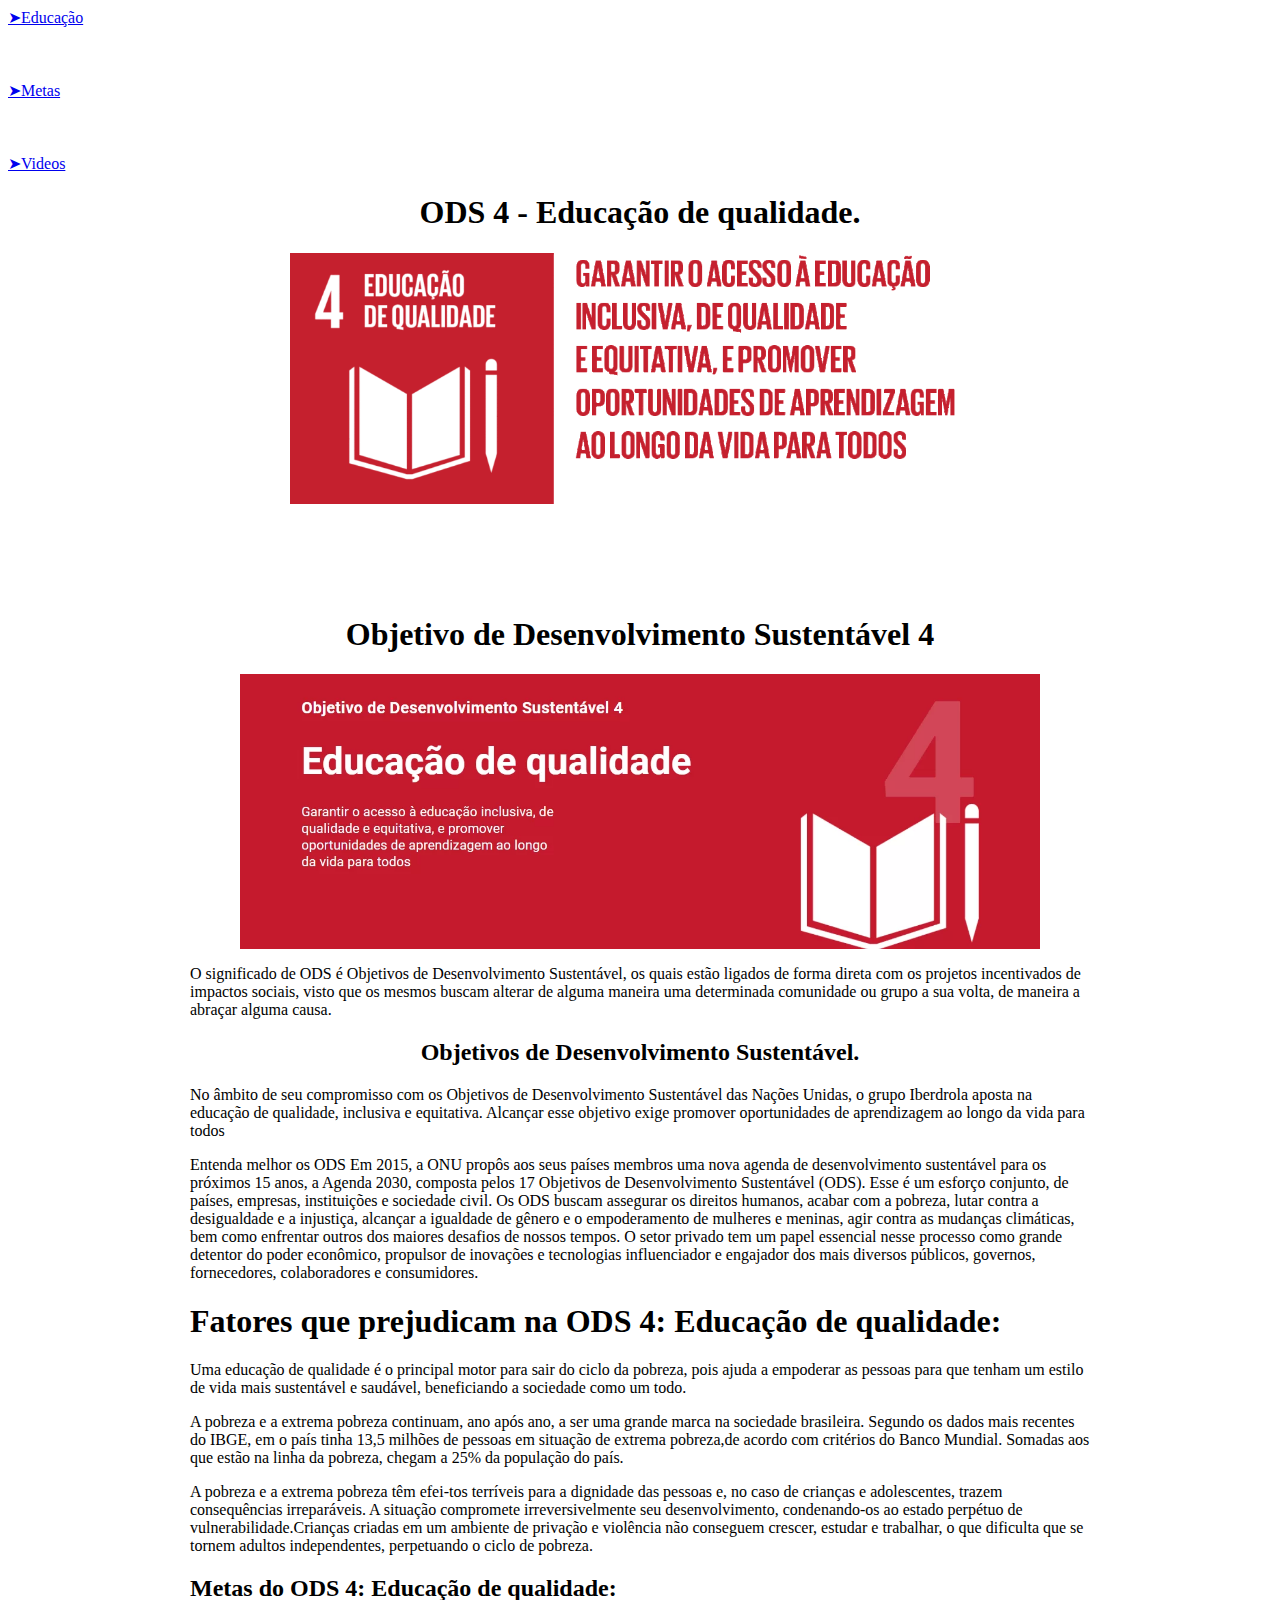
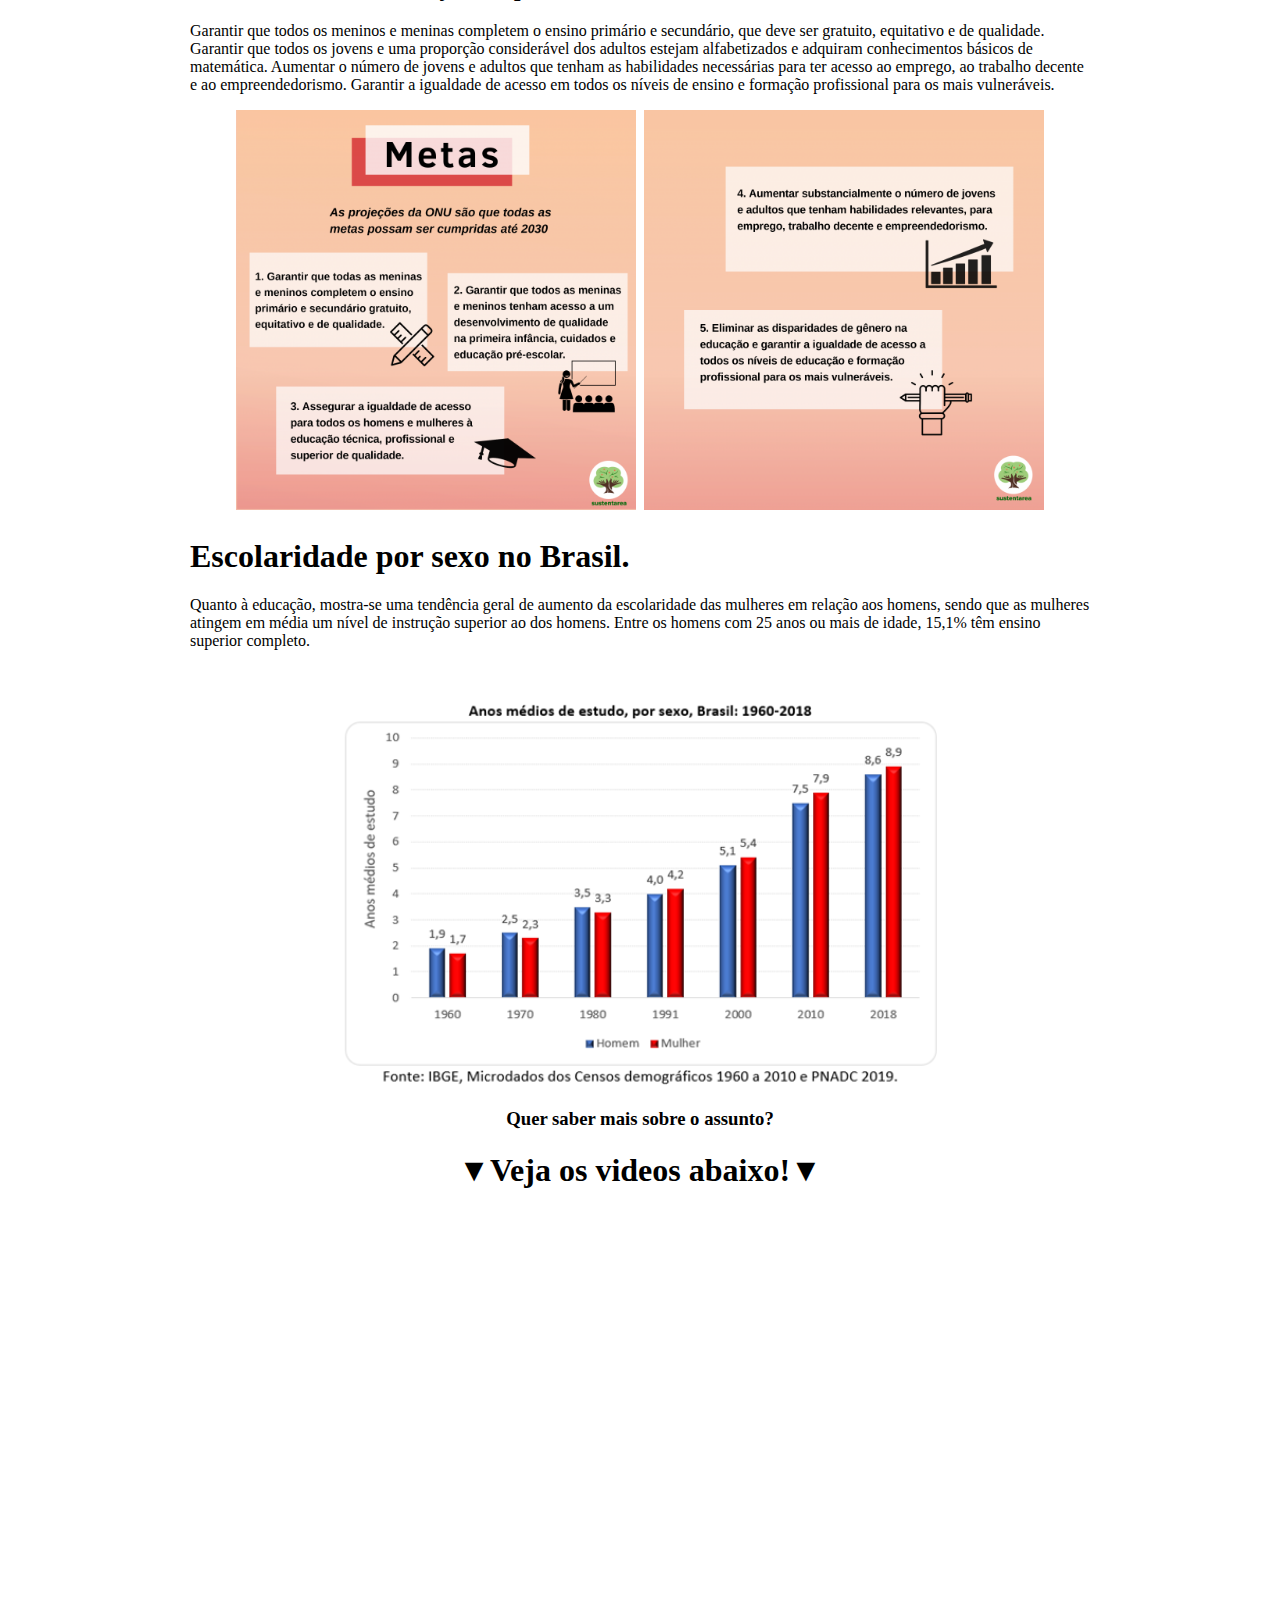
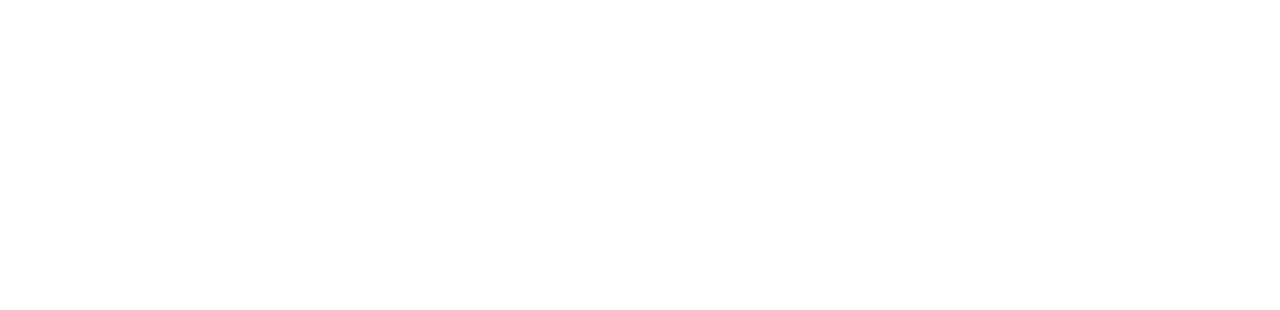
<file: link.html>
<html>

<head>
    <title>ASODSNOMUNDO</title>
    <link rel="stylesheet" href="estilo.css">
</head>

<body>
    <a href="#Educacao">➤Educação</a>
    <br>
    <br>
    <br>
    <br>
    <a href="#Metas">➤Metas</a>
    <br>
    <br>
    <br>
    <br>
    <a href="#Videos">➤Videos</a>
    <div id="bloco">

        <center>
            <h1>ODS 4 - Educação de qualidade.</h1>
        </center>
        <CENTER> <img src="edc.gif" width=700 alt=""></CENTER>
        <br>
        <br>
        <br>
        <br>
        <br>
        <center>
            <h1>Objetivo de Desenvolvimento Sustentável 4 </h1>
        </center>
        <center><img src="ODS-4.webp" width=800 alt=""></center>
        <p>O significado de ODS é Objetivos de Desenvolvimento Sustentável, os quais estão ligados de forma direta
            com os projetos incentivados de impactos sociais, visto que os mesmos buscam alterar de alguma maneira
            uma determinada comunidade ou grupo a sua volta, de maneira a abraçar alguma causa.</p>
        <center>
            <h2>Objetivos de Desenvolvimento Sustentável.</h2>
        </center>
        <p></p>No âmbito de seu compromisso com os Objetivos de Desenvolvimento Sustentável das Nações Unidas, o grupo
        Iberdrola aposta na educação de qualidade, inclusiva e equitativa. Alcançar esse objetivo exige promover
        oportunidades de aprendizagem ao longo da vida para todos</p>
        <p>Entenda melhor os ODS
            Em 2015, a ONU propôs aos seus países membros uma nova agenda de desenvolvimento sustentável para os
            próximos 15 anos, a Agenda 2030, composta pelos 17 Objetivos de Desenvolvimento Sustentável (ODS).

            Esse é um esforço conjunto, de países, empresas, instituições e sociedade civil. Os ODS buscam assegurar
            os direitos humanos, acabar com a pobreza, lutar contra a desigualdade e a injustiça, alcançar a
            igualdade de gênero e o empoderamento de mulheres e meninas, agir contra as mudanças climáticas, bem
            como enfrentar outros dos maiores desafios de nossos tempos. O setor privado tem um papel essencial
            nesse processo como grande detentor do poder econômico, propulsor de inovações e tecnologias
            influenciador e engajador dos mais diversos públicos, governos, fornecedores, colaboradores e
            consumidores.</p>
        <h1 id="Educacao">Fatores que prejudicam na ODS 4: Educação de qualidade:</h1>
        <p>Uma educação de qualidade é o principal motor para sair do ciclo da pobreza, pois ajuda a empoderar as
            pessoas para que tenham um estilo de vida mais sustentável e saudável, beneficiando a sociedade como um
            todo.</p>
        <p>A pobreza e a extrema pobreza continuam, ano após ano, a ser uma grande marca na sociedade brasileira.
            Segundo os dados mais recentes do IBGE, em o país tinha 13,5 milhões de pessoas em situação de extrema
            pobreza,de acordo com critérios do Banco Mundial. Somadas aos que estão na linha da pobreza, chegam a
            25% da população do país.</p>
        <p>A pobreza e a extrema pobreza têm efei-tos terríveis para a dignidade das pessoas e, no caso de crianças
            e adolescentes, trazem consequências irreparáveis. A situação compromete irreversivelmente seu
            desenvolvimento, condenando-os ao estado perpétuo de vulnerabilidade.Crianças criadas em um ambiente de
            privação e violência não conseguem crescer, estudar e trabalhar, o que dificulta que se tornem adultos
            independentes, perpetuando o ciclo de pobreza.</p>
        <h2 id="Metas">Metas do ODS 4: Educação de qualidade:</h2>
        <p>Garantir que todos os meninos e meninas completem o ensino primário e secundário, que deve ser gratuito,
            equitativo e de qualidade.
            <br>
            Garantir que todos os jovens e uma proporção considerável dos adultos estejam alfabetizados e adquiram
            conhecimentos básicos de matemática.
            Aumentar o número de jovens e adultos que tenham as habilidades necessárias para ter acesso ao emprego, ao
            trabalho decente e ao empreendedorismo.
            Garantir a igualdade de acesso em todos os níveis de ensino e formação profissional para os mais
            vulneráveis.
            <br>
            <center><img src="imgh.png" width=400 alt=""> ㅤㅤ <img src="imggf.png" width="400" alt=""></center>
        <h1>Escolaridade por sexo no Brasil.</h1>
        <p>Quanto à educação, mostra-se uma tendência geral de aumento da escolaridade das mulheres em relação aos
            homens, sendo que as mulheres atingem em média um nível de instrução superior ao dos homens. Entre os homens
            com 25 anos ou mais de idade, 15,1% têm ensino superior completo.</p>
        <br>
        </p>
        <center><img src="eustaquio-28.png" width=600 alt=""></center>
        <center>
            <h3>Quer saber mais sobre o assunto? </h3>
        </center>
        <center>
            <h1 id="Videos">▼Veja os videos abaixo!▼</h1>
        </center>
        <center><iframe width="560" height="315" src="https://www.youtube.com/embed/htHKxLMIWrY?si=0-TpiLe99Ujkovh0"
                title="YouTube video player" frameborder="0"
                allow="accelerometer; autoplay; clipboard-write; encrypted-media; gyroscope; picture-in-picture; web-share"
                allowfullscreen></iframe> </center>
                <br>
                <br>
                <br>
       <center> <iframe width="560" height="315" src="https://www.youtube.com/embed/LCRdSzZkjtQ?si=tbcvCwL0o5fN434c"
            title="YouTube video player" frameborder="0"
            allow="accelerometer; autoplay; clipboard-write; encrypted-media; gyroscope; picture-in-picture; web-share"
            allowfullscreen></iframe></center>
        </p>
    </div>
</body>

</html>
</file>
<file: estilo.css>
#ASODSNOMUNDO {
    text-align: center;
    width: 1000;
}

#bloco {
    width: 900px;
    margin: 0 auto;
}
</file>
